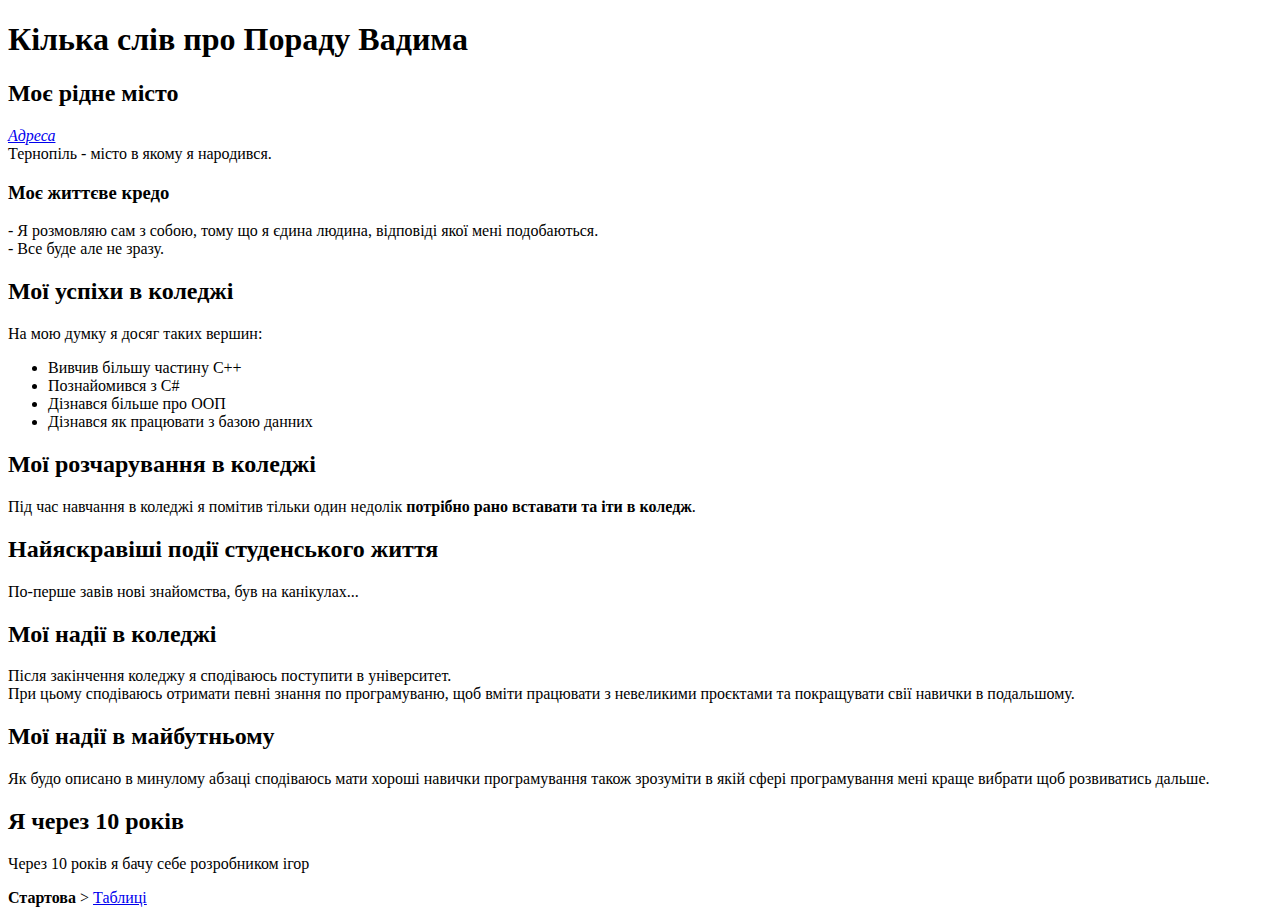
<file: index.html>
<!DOCTYPE html>
<html lang="en">
<head>
    <meta charset="UTF-8">
    <meta http-equiv="X-UA-Compatible" content="IE=edge">
    <meta name="viewport" content="width=device-width, initial-scale=1.0">
    <title>Порада - Стартова</title>
</head>
<body>
    <div>
        <div class="title">
            <h1>Кілька слів про Пораду Вадима</h1>
        </div>
        <div class="town">
            <h2>Моє рідне місто</h2>
            <p title="town">
                <a href="https://www.google.com.ua/maps/place/%D0%B2%D1%83%D0%BB%D0%B8%D1%86%D1%8F+%D0%84%D0%B2%D0%B3%D0%B5%D0%BD%D0%B0+%D0%9A%D0%BE%D0%BD%D0%BE%D0%B2%D0%B0%D0%BB%D1%8C%D1%86%D1%8F,+17,+%D0%A2%D0%B5%D1%80%D0%BD%D0%BE%D0%BF%D1%96%D0%BB%D1%8C,+%D0%A2%D0%B5%D1%80%D0%BD%D0%BE%D0%BF%D1%96%D0%BB%D1%8C%D1%81%D1%8C%D0%BA%D0%B0+%D0%BE%D0%B1%D0%BB%D0%B0%D1%81%D1%82%D1%8C,+46000/@49.5569281,25.6227277,17z/data=!3m1!4b1!4m5!3m4!1s0x47303157940696b9:0xf87dfcec0eeb0b5c!8m2!3d49.5569281!4d25.6227277?hl=ua" target="blank"><address>Адреса</address></a>Тернопіль - місто в якому я народився.
            </p>
        </div>
        <div class="deviz">
            <h3>Моє життєве кредо</h3>
            <p>  
                - Я розмовляю сам з собою, тому що я єдина людина, відповіді якої мені подобаються.<br>
                <bdo>- Все буде але не зразу.</bdo>
            </p>
        </div>
        <div class="success">
            <h2>Мої успіхи в коледжі</h2>
            <p>
                На мою думку я досяг таких вершин:
                <ul>
                    <li>Вивчив більшу частину C++</li>
                    <li>Познайомився з C#</li>
                    <li>Дізнався більше про <abbr>ООП</abbr></li>
                    <li>Дізнався як працювати з базою данних</li>
                </ul>
            </p>
        </div>
        <div class="sad">
            <h2>Мої розчарування в коледжі</h2>
            <p>
                Під час навчання в коледжі я помітив тільки один недолік <b>потрібно рано вставати та іти в коледж</b>.
            </p>
        </div>
        <div class="studLive">
            <h2>Найяскравіші події студенського життя</h2>
            <p>По-перше завів нові знайомства, був на канікулах...</p>
        </div>
        <div class="hope">
            <h2>Мої надії в коледжі</h2>
            <p>
                Після закінчення коледжу я сподіваюсь поступити в університет.<br>
                При цьому сподіваюсь отримати певні знання по програмуваню, щоб вміти працювати з невеликими проєктами та покращувати свії навички в подальшому.
            </p>
        </div>
        <div class="futureHope">
            <h2>Мої надії в майбутньому</h2>
            <p>Як будо описано в минулому абзаці сподіваюсь мати хороші навички програмування також зрозуміти в якій сфері програмування мені краще вибрати щоб розвиватись дальше.</p>
        </div>
        <div class="after10">
            <h2>Я через 10 років</h2>
            <p>Через 10 років я бачу себе розробником ігор</p>
        </div>
        <p>
            <b>Стартова</b> > <a href="table.html" target="_blank">Таблиці</a>
        </p>
    </div>
</body>
</html>
</file>
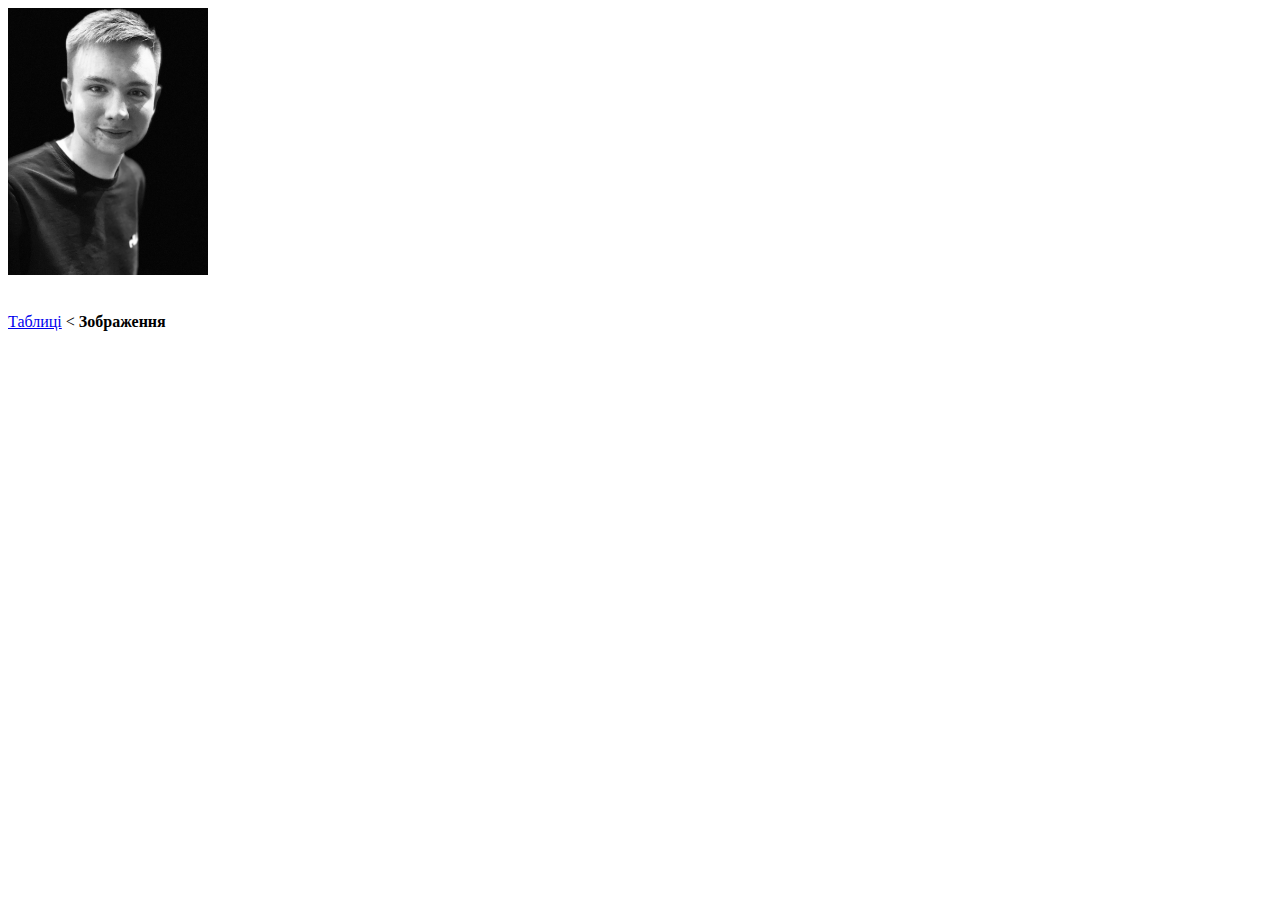
<file: photo.html>
<!DOCTYPE html>
<html lang="en">
<head>
    <meta charset="UTF-8">
    <meta http-equiv="X-UA-Compatible" content="IE=edge">
    <meta name="viewport" content="width=device-width, initial-scale=1.0">
    <title>Зображення</title>
</head>
<body>
    <img src="img/IMG_E0007.JPG" alt="Порада Вадим" width="200px">
    <p>
        <a href="table.html" target="_blank"><br>Таблиці</a> < <b>Зображення</b>
    </p>
</body>
</html>
</file>
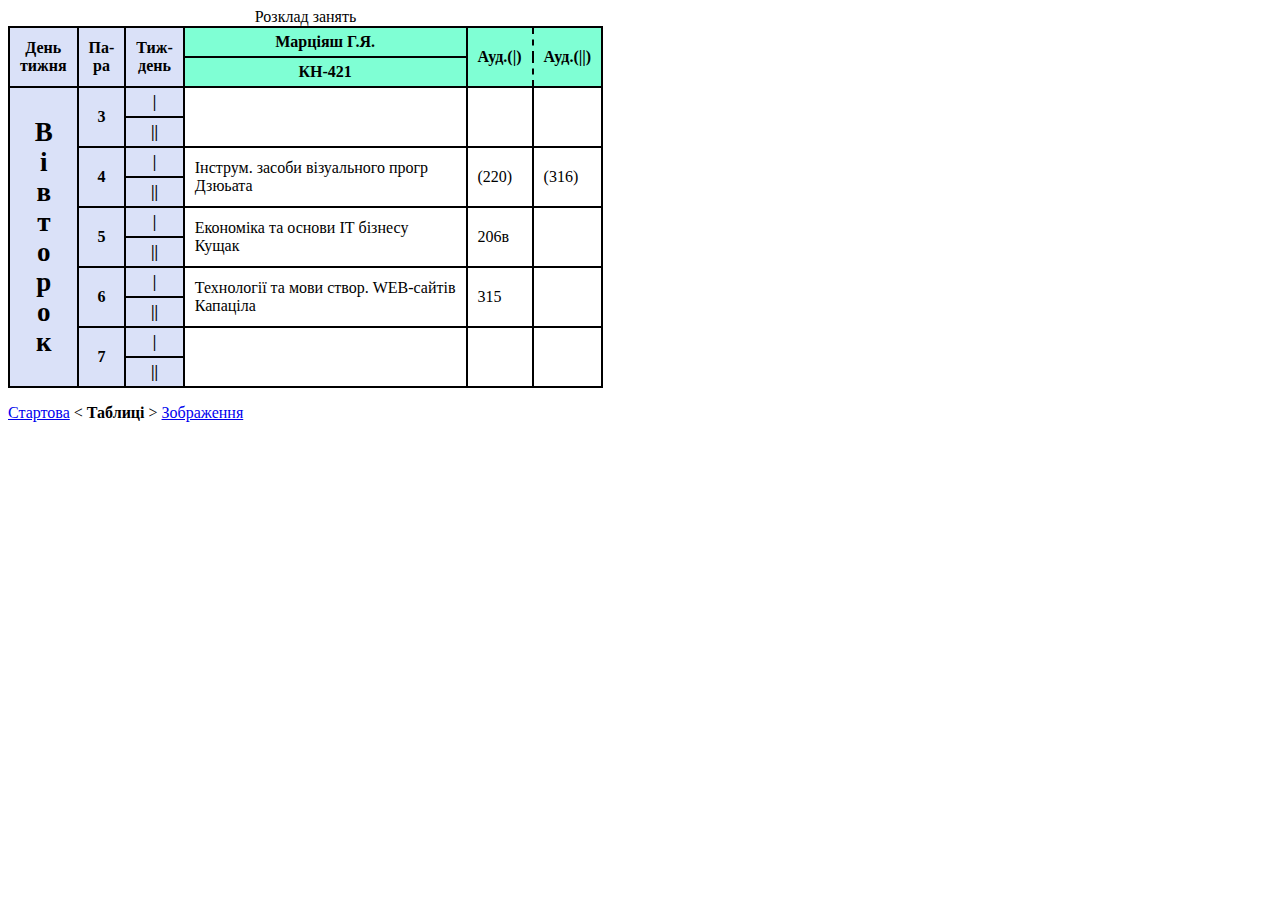
<file: table.html>
<!DOCTYPE html>
<html lang="en">
<head>
    <meta charset="UTF-8">
    <meta http-equiv="X-UA-Compatible" content="IE=edge">
    <meta name="viewport" content="width=device-width, initial-scale=1.0">
    <link rel="stylesheet" href="style2.css">
    <title>Індивідуальне завдання</title>
</head>
<body>
    <div>
        <table class="table">
            <caption>Розклад занять</caption>
            <thead>
                <tr>
                    <th rowspan="2">День<br>тижня</th>
                    <th rowspan="2">Па-<br>ра</th>
                    <th rowspan="2">Тиж-<br>день</th>
                    <th class="green">Марціяш Г.Я.</th>
                    <th class="green_border" rowspan="2">Ауд.(|)</th>
                    <th class="headborder" rowspan="2">Ауд.(||)</th>
                </tr>
                <tr class="green">
                    <th>КН-421</th>
                </tr>
            </thead>
            <tbody>
                <tr>
                    <td class="day" rowspan="10"><b>Вівторок</b></td>
                    <td class="center" rowspan="2"><b>3</b></td>
                    <td class="center"><b>|</b></td>
                    <td class="white" rowspan="2"></td>
                    <td class="white_border" rowspan="2"></td>
                    <td class="border" rowspan="2"></td>
                </tr>
                <tr>
                    <td class="center"><b>||</b></td>
                </tr>
                <tr>
                    <td class="center" rowspan="2"><b>4</b></td>
                    <td class="center"><b>|</b></td>
                    <td class="white" rowspan="2">Інструм. засоби візуального прогр<br>Дзюьата</td>
                    <td class="white_border" rowspan="2">(220)</td>
                    <td class="border" rowspan="2">(316)</td>
                </tr>
                <tr>
                    <td class="center"><b>||</b></td>
                </tr>
                <tr>
                    <td class="center" rowspan="2"><b>5</b></td>
                    <td class="center"><b>|</b></td>
                    <td class="white" rowspan="2">Економіка та основи ІТ бізнесу<br>Кущак</td>
                    <td class="white_border" rowspan="2">206в</td>
                    <td class="border" rowspan="2"></td>
                </tr>
                <tr>
                    <td class="center"><b>||</b></td>
                </tr>
                <tr>
                    <td class="center" rowspan="2"><b>6</b></td>
                    <td class="center"><b>|</b></td>
                    <td class="white" rowspan="2">Технології та мови створ. WEB-сайтів<br>Капаціла</td>
                    <td class="white_border" rowspan="2">315</td>
                    <td class="border" rowspan="2"></td>
                </tr>
                <tr>
                    <td class="center"><b>||</b></td>
                </tr>
                <tr>
                    <td class="center" rowspan="2"><b>7</b></td>
                    <td class="center"><b>|</b></td>
                    <td class="white" rowspan="2"></td>
                    <td class="white_border" rowspan="2"></td>
                    <td class="border" rowspan="2"></td>
                </tr>
                <tr>
                    <td class="center"><b>||</b></td>
                </tr>
            </tbody>
        </table>
        <p>
            <a href="index.html" target="_blank">Стартова</a> < <b>Таблиці</b> > <a href="photo.html" target="_blank">Зображення</a>
        </p>
    </div>
</body>
</html>
</file>
<file: style2.css>
.table{
    border-collapse: collapse;
}

.table td, table th{
    border: 2px solid black;
    padding: 5px 10px;
}

.table thead, table tbody{
    background-color: #dae1f8;
}

.center{
    text-align: center;
}

.day{
    text-align: center;
    font-size: 27px;
    writing-mode: vertical-lr;
    text-orientation: upright;
}

.green{
    background-color: aquamarine;
}

.white{
    background-color: white;
}

.green_border{
    background-color: aquamarine;
    border-style: solid dashed;
}

.white_border{
    background-color: white;
    border-style: solid dashed;
}

.headborder{
    background-color: aquamarine;
    border-style: solid solid solid dashed;
}

.border{
    background-color: white;
    border-style: solid solid solid dashed;
}
</file>
